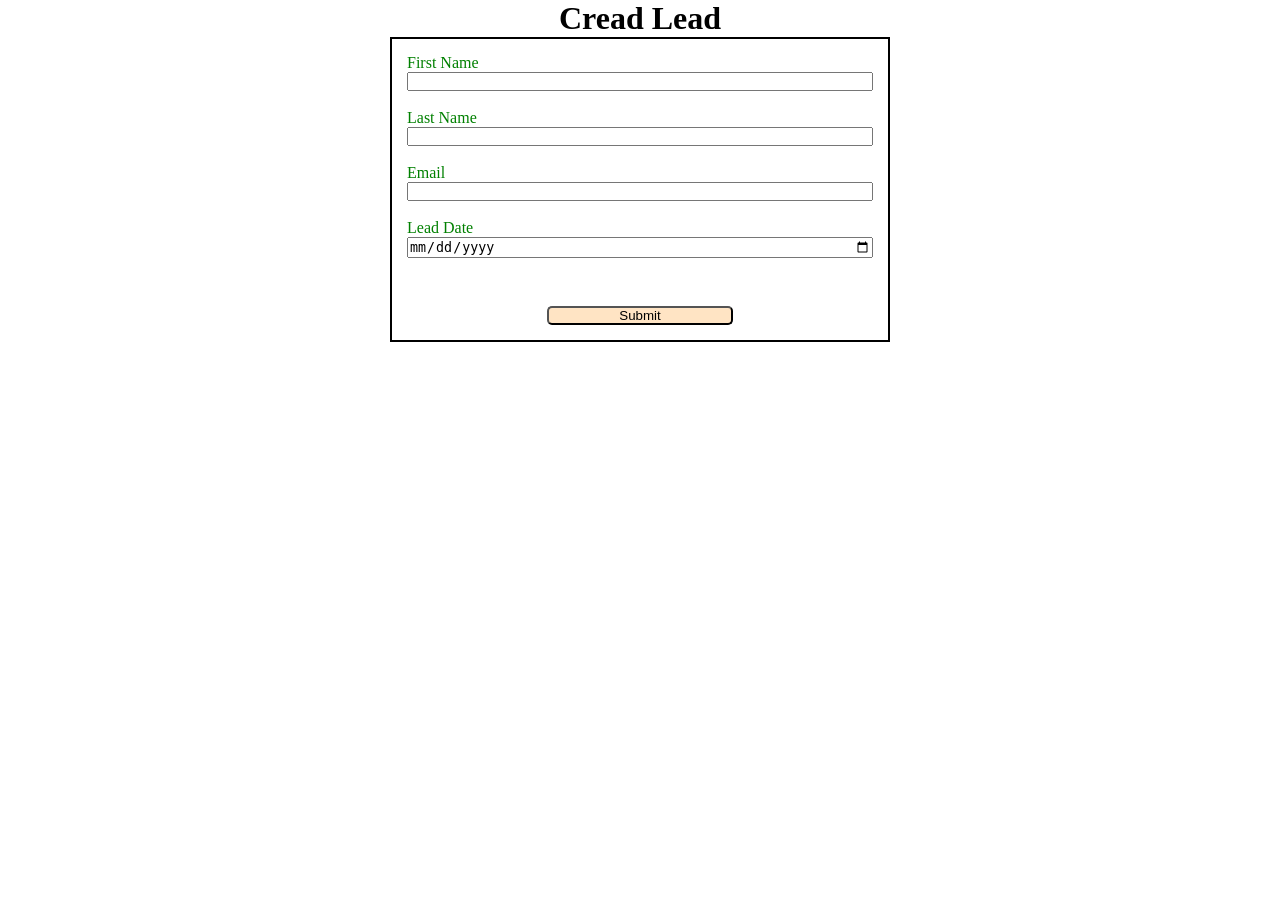
<file: index.html>
<!DOCTYPE html>
<html lang="en">
<head>
    <meta charset="UTF-8">
    <meta name="viewport" content="width=device-width, initial-scale=1.0">
    <title>Web to lead form</title>
    <link rel="stylesheet" href="style.css">
    <script src="https://www.google.com/recaptcha/api.js"></script>
    <script src="script.js"></script>
</head>
<body>
    <h1>Cread Lead</h1>
    <form action="https://webto.salesforce.com/servlet/servlet.WebToLead?encoding=UTF-8&orgId=00DdL00000J9pgJ" 
          method="POST" onsubmit="beforesubmit(event)">
    

    <input type=hidden 
    name='captcha_settings' 
    value='{"keyname":"web_to_lead","fallback":"true","orgId":"00DdL00000J9pgJ","ts":""}'>
      
    <input type=hidden 
    name="oid" 
    value="00DdL00000J9pgJ"/>
    <input type=hidden 
    name="retURL" 
    value="https://swatidasagrawal.github.io/web-to-lead-mini/thanks.html"
    />

   
    <input type="hidden" 
    name="Lead_Date__c" 
    class="outputdate"/>
    
    <label for="first_name">First Name</label>
    <input  id="first_name"
     maxlength="40" 
     name="first_name" 
     size="20" 
     type="text" 
     required="true"/><br>
    
    <label for="last_name">Last Name</label>
    <input  id="last_name" 
    maxlength="80" 
    name="last_name" 
    size="20" 
    type="text" 
    required="true"/><br>
    
    <label for="email">Email</label>
    <input  id="email" 
    maxlength="80" 
    name="email" 
    size="20" 
    type="text" 
    required="true"/><br>

    <label for="lead_date">Lead Date</label>
    <input type="date"
     required="true" 
     class="inputdate"/>
    <!--Lead Date:<span class="dateInput dateOnlyInput">
        <input  id="00NdL00000ERgeD" name="00NdL00000ERgeD" size="12" type="text" /></span><br>
    -->

    <div class="g-recaptcha"
    data-callback="capthasuccess" 
    data-sitekey="6LeYMtUqAAAAAH2ALILlavTT62JC4sEDMUmmd7Ka"></div><br>

    <input type="submit" 
    name="submit" 
    class="submit">
    
    </form>
     
</body>
</html>
</file>
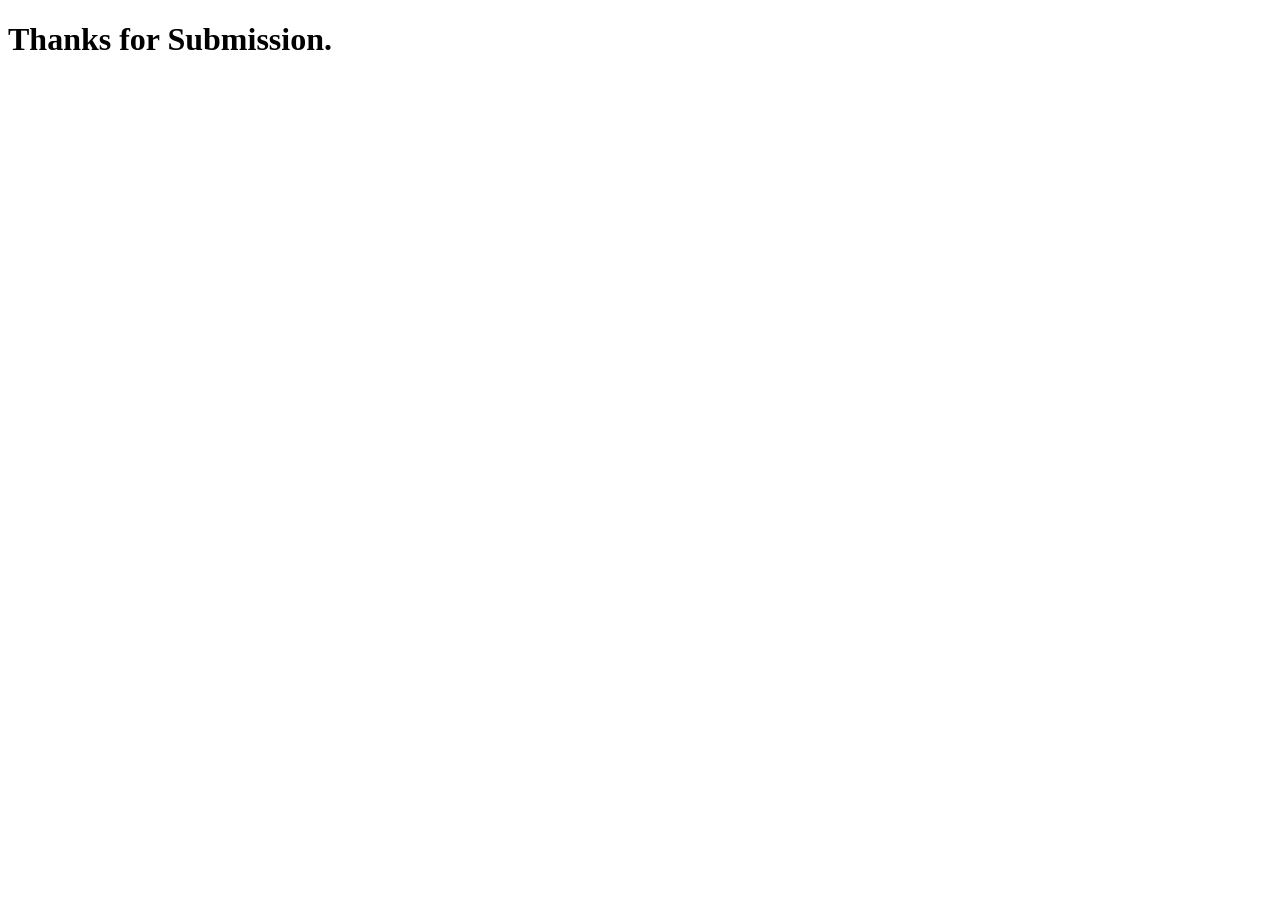
<file: thanks.html>
<!DOCTYPE html>
<html lang="en">
<head>
    <meta charset="UTF-8">
    <meta name="viewport" content="width=device-width, initial-scale=1.0">
    <title>thank you</title>
</head>
<body>
    <h1>Thanks for Submission.</h1>
</body>
</html>
</file>
<file: style.css>
*{
    margin: 0;
    padding: 0;
    box-sizing: border-box;
}
h1{
    text-align: center;
}
input,label{
    display: block;
}
label{
    color: green;
}
input{
    width: 100%;
}
.submit{
    margin: 15px auto 0 auto;
    width: 40%;
    background-color: bisque;
    border-radius: 5px;
}
form{
    min-width: 300px;
    max-width: 500px;
    margin: auto;
    border: 2px solid black;
    padding: 15px;
}
.g-recaptcha{
    margin-top: 15px;
    display: flex;
    justify-content: center;
}
</file>
